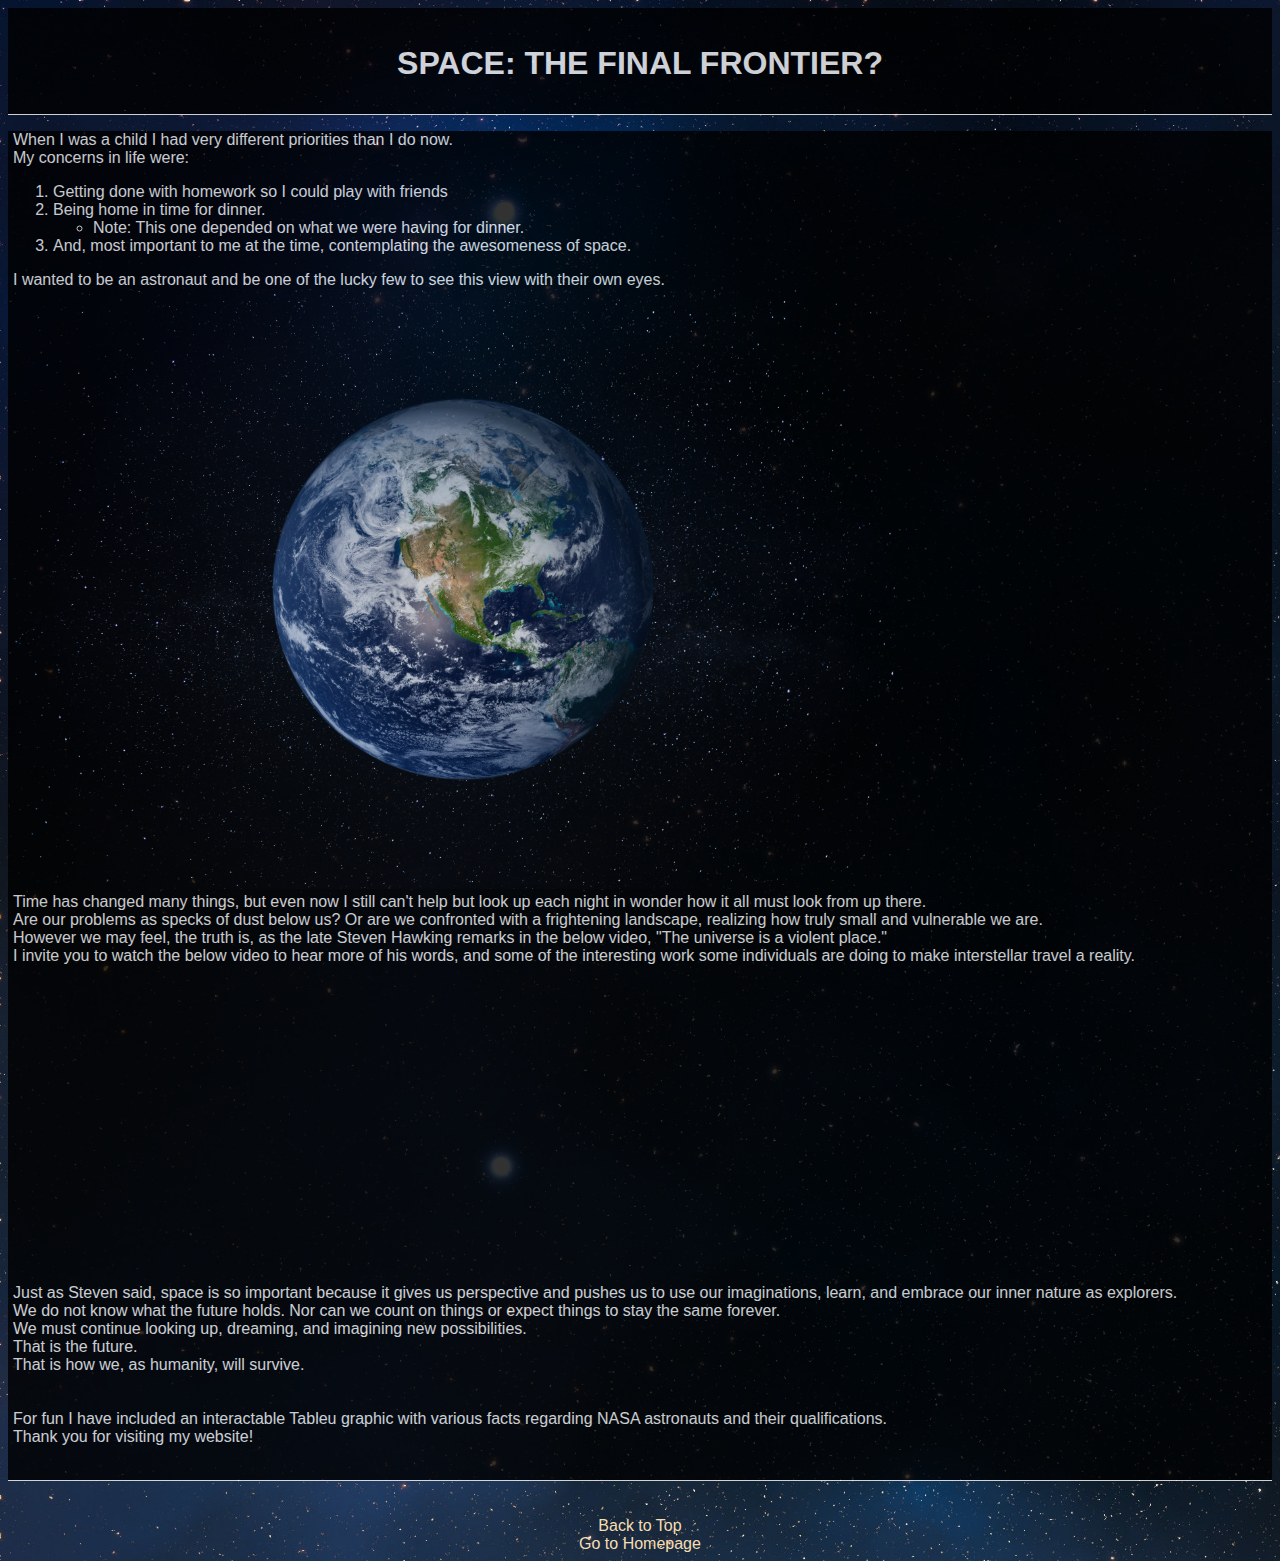
<file: html/scratch.html>
<!DOCTYPE html>
<html lang="en">
<head>
    <meta charset="UTF-8">
    <meta http-equiv="X-UA-Compatible" content="IE=edge">
    <meta name="viewport" content="width=device-width, initial-scale=1.0">
    <title>DIY Page</title>
    <link rel="stylesheet" href="../css/mystyles.css">
</head>
<!--Background and Header-->
<body class="bg">
<div class="header">
    <p class="titles" id="top">SPACE: THE FINAL FRONTIER?</p>
</div>
<!--Body Paragraph and Image-->
<div class="body">
    <p class="normal">When I was a child I had very different priorities than I do now. <br>
        My concerns in life were:</p>
    <ol>
        <li>Getting done with homework so I could play with friends</li>
        <li>Being home in time for dinner.
            <ul>
                <li>Note: This one depended on what we were having for dinner.</li>
            </ul>
        </li>
        <li>And, most important to me at the time, contemplating the awesomeness of space.</li>
    </ol>
    <p class="normal">I wanted to be an astronaut and be one of the lucky few to see this view with their own eyes.
        <br>
        <img src="../assets/img/earth.jpg" height="600px" class="buffer">
        <br>
        Time has changed many things, but even now I still can't help but look up each night in wonder how it all must look from up there. <br>
        Are our problems as specks of dust below us? Or are we confronted with a frightening landscape, realizing how truly small and vulnerable we are.<br>
        However we may feel, the truth is, as the late Steven Hawking remarks in the below video, "The universe is a violent place." <br>
        I invite you to watch the below video to hear more of his words, and some of the interesting work some individuals are doing to make interstellar travel a reality. <br>
        <iframe width="560" height="315" src="https://www.youtube.com/embed/B91cd3DOHL4" 
        title="YouTube video player" frameborder="0" allow="accelerometer; autoplay; 
        clipboard-write; encrypted-media; gyroscope; picture-in-picture; web-share" allowfullscreen>
        </iframe> <br>
        Just as Steven said, space is so important because it gives us perspective and pushes us to use our imaginations, learn, and embrace our inner nature as explorers. <br>
        We do not know what the future holds. Nor can we count on things or expect things to stay the same forever. <br>
        We must continue looking up, dreaming, and imagining new possibilities. <br>
        That is the future. <br>
        That is how we, as humanity, will survive.
        <br>
        <br>
        <br>
        For fun I have included an interactable Tableu graphic with various facts regarding NASA astronauts and their qualifications. <br>
        Thank you for visiting my website! <br>
        &nbsp;
<!--Tableu Graph Code-->
        <div class='tableauPlaceholder' id='viz1681869901639' style='position: relative'>
            <noscript>
                <a href='#'>
                    <img alt='NASA Astronauts 1959-2013 ' src='https:&#47;&#47;public.tableau.com&#47;static&#47;images&#47;As&#47;Astronauts_16748866571890&#47;NASAAstronauts1959-2013&#47;1_rss.png' style='border: none' />
                </a>
            </noscript>
            <object class='tableauViz'  style='display:none;'>
                <param name='host_url' value='https%3A%2F%2Fpublic.tableau.com%2F' /> <param name='embed_code_version' value='3' />
                <param name='site_root' value='' />
                <param name='name' value='Astronauts_16748866571890&#47;NASAAstronauts1959-2013' />
                <param name='tabs' value='no' /><param name='toolbar' value='yes' />
                <param name='static_image' value='https:&#47;&#47;public.tableau.com&#47;static&#47;images&#47;As&#47;Astronauts_16748866571890&#47;NASAAstronauts1959-2013&#47;1.png' />
                <param name='animate_transition' value='yes' />
                <param name='display_static_image' value='yes' />
                <param name='display_spinner' value='yes' />
                <param name='display_overlay' value='yes' />
                <param name='display_count' value='yes' />
                <param name='language' value='en-US' />
            </object>
        </div>

        <script type='text/javascript'>
            var divElement = document.getElementById('viz1681869901639');
            var vizElement = divElement.getElementsByTagName('object')[0];
            vizElement.style.width='1116px';vizElement.style.height='1291px';
            var scriptElement = document.createElement('script');
            scriptElement.src = 'https://public.tableau.com/javascripts/api/viz_v1.js';
            vizElement.parentNode.insertBefore(scriptElement, vizElement);
        </script>

    </p>
</div>
<br>
<br>
<!--Footer and Links-->
<div class="normal center">
    <a href="#top" class="links">Back to Top</a><br>
    <a href="../index.html" class="links">Go to Homepage</a>
    <!--Note: Homepage is Professional Side of website.-->
</div>

</body>
</html>
</file>
<file: css/mystyles.css>
.bold  {font-weight: bold !important;
        font-family: Arial, Helvetica, sans-serif;}

.normal{font-family: Arial, Helvetica, sans-serif;
        font-weight: normal;
        color: whitesmoke;
        font-size: medium;
        opacity: 1;
        z-index: 1;}

.titles{font-weight: bold !important;
        font-family: Arial, Helvetica, sans-serif;
        color: white;
        font-size: xx-large;
        opacity: 1;
        z-index: 1;}

.links{color: wheat;
       text-decoration: none;
       opacity: 1;
       font-family: Arial, Helvetica, sans-serif;}

.links:hover{text-decoration: underline;}

.links:visited {color: lightblue;}

.bg{background-image: url(../assets/img/stars-bg.jpg);
    background-size: 4000px;}

.body{top: 115px;
        left: 5px;
        right: 5px;
        bottom: 40px;
        background-color: black;
        opacity: .8;
        z-index: 2;
        border-bottom: solid 1px white;
        padding-left: 5px;
        padding-right: 5px;}

.header{
    top: 5px;
    left: 5px;
    right: 5px;
    border-bottom: solid 1px white;
    background-color: black;
    opacity: .8;
    z-index: 2;
    text-align: center;
    padding-top: 5px;}


.footer{
    bottom: 5px;
    left: 5px;
    right: 5px;
    height: 25px;
    font-size: medium;
    color: #999999;
    text-align: center;
    padding: top 15px;
    position: fixed;
    }

ol{font-family: Arial, Helvetica, sans-serif;
    font-weight: normal;
    color: whitesmoke;
    font-size: medium;
    opacity: 1;
    z-index: 1;}

.buffer{top: 5px;
        left: 5px;
        right: 5px;}

.center{text-align: center;}
</file>
